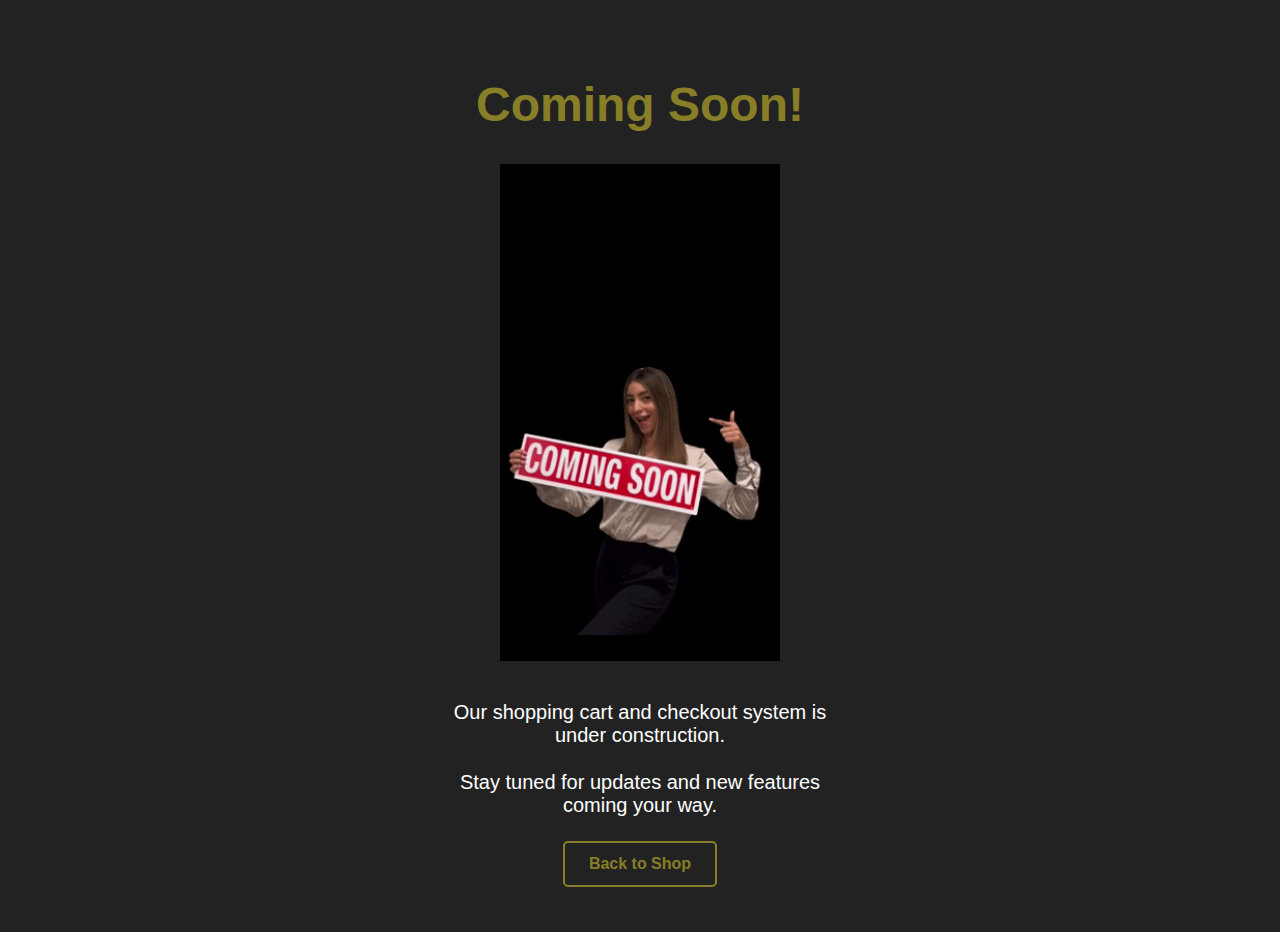
<file: coming-soon.html>
<!DOCTYPE html>
<html lang="en">
  <head>
    <meta charset="UTF-8" />
    <meta name="viewport" content="width=device-width, initial-scale=1" />
    <meta
      name="description"
      content="Our shopping cart and checkout system is coming soon. Stay tuned for new features and updates."
    />
    <title>Coming Soon | RainyDays</title>
    <link rel="stylesheet" href="style.css" />
  </head>
  <body class="coming-soon-page">
    <div class="container">
      <h1>Coming Soon!</h1>
      <img
        src="image/comingsoon1.gif"
        alt="Coming Soon Animation"
        class="coming-gif"
      />

      <p>Our shopping cart and checkout system is under construction.</p>
      <p>Stay tuned for updates and new features coming your way.</p>
      <a href="shop.html" class="btn">Back to Shop</a>
    </div>
  </body>
</html>
</file>
<file: style.css>
body {
  margin: 0;
  font-family: "inter", sans-serif;
  background-color: #f4f4f4;
  color: black;
}

.siteheader {
  display: flex;
  justify-content: space-between;
  align-items: center;
  padding: 1rem 2rem;
  background-color: #887e28;
  color: black;
  flex-wrap: nowrap;
}

.logo-container img {
  height: 50px;
}

.siteheader ul {
  list-style: none;
  display: flex;
  align-items: flex-start;
  gap: 1rem;
  padding: 0;
  margin: 0;
}

.siteheader ul li a,
.siteheader ul li i {
  color: black;
  text-decoration: none;
  font-size: 1rem;
  transition: color 0.3s;
}
/* changed color to a little more darker */
.siteheader ul li a:hover,
.siteheader ul li i:hover {
  background-color: rgb(200, 200, 200);
}

.search-input {
  padding: 0.5rem 2.5rem 0.5rem 1rem;
  width: 100%;
  height: 30px;
  border: none;
  border-radius: 20px;
  outline: none;
}

.search-icon {
  position: absolute;
  right: -40px;
  top: 50%;
  transform: translateY(-50%);
  pointer-events: none;
}

main {
  text-align: center;
  padding: 4rem 1rem;
  background: white;
}

.main-nav {
  display: flex;
  justify-content: space-between;
  align-items: center;
  flex: 1;
  margin-left: 2rem;
}

.nav-left,
.nav-right {
  display: flex;
  list-style: none;
  gap: 1.5rem;
  padding: 0;
  margin: 0;
}

.nav-left {
  display: flex;
  gap: 1.5rem;
  margin-left: auto;
  margin-right: 2rem;
}

.nav-center {
  flex-grow: 1;
  display: flex;
  justify-content: center;
}

.search-form {
  width: 100%;
  max-width: 500px;
}

.search-wrapper {
  position: relative;
  width: 100%;
}

.search-input {
  width: 100%;
  padding: 0.5rem 2rem 0.5rem 1rem;
}

.search-icon {
  position: absolute;
  right: 10px;
  top: 50%;
  transform: translateY(-50%);
  pointer-events: none;
}

.main-nav ul {
  display: flex;
  gap: 1.5rem;
  list-style: none;
  margin: 0;
  padding: 0;
}

main h1 {
  font-size: 2.5rem;
  margin-bottom: 1rem;
}

main p {
  font-size: 1.2rem;
  margin-bottom: 2rem;
  max-width: 600px;
  margin-left: auto;
  margin-right: auto;
}

.index {
  background-image: url("image/pexels-kokorevas-29053366 (1).jpg");
  margin: 2rem auto;
  max-width: 90%;
  width: 810px;
  height: auto;
  display: block;
}

.button-container .shop-button {
  background-color: black;
  color: white;
  padding: 1rem 5rem;
  border-radius: 1px;
  text-decoration: none;
  font-weight: bold;
  font-family: "public sans";
  transition: background-color 0.3s;
}

.button-container .shop-button:hover {
  background-color: #887e28;
}

.story-content {
  display: flex;
  align-items: center;
  justify-content: center;
  gap: 2rem;
  padding: 2rem;
  flex-wrap: wrap;
}

.story-image {
  width: 600px;
  height: auto;
  border-radius: 10px;
}

.story-text-block {
  max-width: 600px;
}

.story-text-block h1 {
  font-size: 2rem;
  margin-bottom: 10rem;
}

.story-text {
  font-size: 1.4rem;
  line-height: 1.8;
}

.about-content {
  display: flex;
  align-items: flex-start;
  justify-content: center;
  gap: 2rem;
  padding: 2rem;
  flex-wrap: wrap;
}

.story-text-block {
  max-width: 600px;
  order: 1;
  align-self: flex-start;
}

.story-text-block h1 {
  margin-top: 0;
  margin-bottom: 1rem;
}

.about-image {
  order: 2;
  width: 600px;
  height: auto;
  border-radius: 10px;
}

.about-text-block {
  max-width: 600px;
}

.about-text-block h1 {
  font-size: 2rem;
  margin-bottom: 10rem;
}

.about-text {
  font-size: 2rem;
  line-height: 1.9;
  margin-bottom: 2rem;
}

.about-text p {
  margin-bottom: 1.5rem;
}

.black-stripe {
  box-sizing: border-box;
  width: 100%;
  background-color: black;
  color: white;
  padding: 3rem 1rem;
  text-align: left;
}

.black-stripe h1 {
  font-size: 2.5rem;
  margin-top: 1rem;
}

.black-stripe p {
  font-size: 1.2rem;
  max-width: 600px;
  line-height: 1.6;
  margin: 1rem 0;
  text-align: left;
}

.content-wrapper {
  display: flex;
  gap: 2px;
  padding: 2rem;
}

.filter-box {
  width: 220px;
  background-color: white;
  padding: 1.5rem;
  border-radius: 3px;
  border: 1px solid white;
}

.filter-box h3 {
  margin-bottom: 1rem;
}

.filter-box h4 {
  margin-top: 2rem;
}

.filter-section label {
  display: flex;
  align-items: center;
  gap: 0.5rem;
  margin-bottom: 0.5rem;
}

.filter-header {
  display: flex;
  justify-content: space-between;
  align-items: center;
  margin-bottom: 1rem;
}

.clear-filters {
  font-size: 0.9rem;
  color: black;
  text-decoration: none;
}

.clear-filter:hover {
  text-decoration: underline;
  background-color: #887e28;
  color: black;
}

.filter-box h5 {
  font-size: 1rem;
  font-weight: bold;
  margin-top: 0;
  margin-bottom: 1rem;
  text-align: left;
}

.filter-section {
  display: flex;
  flex-direction: column;
  align-items: flex-start;
}

.filter-link {
  display: inline-block;
  padding: 0.3rem 0.6rem;
  margin-bottom: 0.4rem;
  border-radius: 4px;
  color: black;
  text-decoration: none;
  font-weight: bold;
  transition:
    background-color 0.2s ease,
    color 0.2s ease;
  text-align: left;
}

.filter-link:hover {
  background-color: #887e28;
  color: black;
}

.product-grid {
  display: grid;
  grid-template-columns: repeat(auto-fit, minmax(200px, 1fr));
  gap: 1.5rem;
  padding: 2rem;
  flex: 1;
}

.product-card {
  background-color: white;
  border: 1px solid #ddd;
  border-radius: 8px;
  padding: 1rem;
  text-align: center;
  box-shadow: 0 2px 5px rgba(0, 0, 0, 0.1);
  transition:
    transform 0.2s ease,
    box-shadow 0.2s ease;
}

.product-card:hover {
  transform: translateY(-5px);
  box-shadow: 0 4px 10px rgba(0, 0, 0, 0.2);
}

.product-card img {
  max-width: 100%;
  height: auto;
  border-radius: 5px;
  margin-bottom: 0.5rem;
}

.product-card h3 {
  font-size: 1.2rem;
  margin: 0.5rem 0;
}

.product-card p {
  font-size: 1rem;
  color: #555;
}

.product-card button {
  padding: 0.5rem 1rem;
  background-color: black;
  color: white;
  border: none;
  cursor: pointer;
  margin-top: 0.5rem;
}

.product-card button:hover {
  background-color: #887e28;
}

.login-container {
  max-width: 400px;
  margin: 1rem auto;
  padding: 2rem;
  border: 1px solid #ddd;
  border-radius: 8px;
  background-color: #f9f9f9;
  box-shadow: 0 2px 5px rgba(0, 0, 0, 0.1);
  text-align: center;
}

.login-form {
  display: flex;
  flex-direction: column;
  gap: 1rem;
  align-items: center;
}

.login-form label {
  text-align: left;
  font-weight: bold;
}

.login-form input {
  padding: 0.75rem;
  border: 1px solid #bbb;
  border-radius: 4px;
  font-size: 1rem;
}

.login-form button {
  padding: 0.75rem;
  background-color: black;
  color: white;
  border: none;
  border-radius: 4px;
  cursor: pointer;
  font-size: 1rem;
}

.login-form button:hover {
  background-color: #887e28;
}

.login-links {
  margin-top: 1rem;
  font-size: 0.9rem;
}

.login-links a {
  color: #007bff;
  text-decoration: none;
}

.login-links a:hover {
  text-decoration: underline;
}

.site-footer {
  background-color: #887e28;
  color: black;
  padding: 3rem 1rem;
  font-size: 0.95rem;
  text-align: left;
}

.footer-container {
  max-width: 1100px;
  margin: 0 auto;
  display: flex;
  gap: 3rem;
  justify-content: space-between;
  flex-wrap: wrap;
}

.footer-section {
  flex: 1 1 250px;
  min-width: 220px;
}

.footer-logo-section {
  display: flex;
  flex-direction: column;
  gap: 1rem;
}

.footer-logo {
  height: 80px;
  width: auto;
}

.footer-tagline {
  font-family: "public sans", serif;
  font-style: italic;
  color: black;
  max-width: 250px;
}

.footer-links h3,
.footer-contact h3 {
  margin-bottom: 1rem;
  font-size: 1.25rem;
  color: black;
}

.footer-links ul {
  list-style: none;
  padding: 0;
  margin: 0;
}

.footer-links ul li {
  margin-bottom: 0.6rem;
}

.footer-links ul li a {
  color: black;
  text-decoration: none;
  transition: color 0.3s;
}

.footer-links ul li a:hover {
  color: white;
}

.footer-contact p {
  margin: 0.3rem 0;
}

.footer-socials {
  margin-top: 1rem;
}

.footer-socials a {
  color: black;
  margin-right: 1rem;
  font-size: 1.5rem;
  transition: color 0.3s;
}

.footer-socials a:hover {
  color: white;
}

.coming-soon-page {
  background-color: #222;
  color: white;
  font-family: Arial, sans-serif;
  height: 100vh;
  display: flex;
  justify-content: center;
  align-items: center;
  text-align: center;
  padding: 1rem;
}

.coming-soon-page .container {
  max-width: 400px;
}

.coming-soon-page h1 {
  font-size: 3rem;
  margin-bottom: 1rem;
  color: #887e28;
}

.coming-soon-page p {
  font-size: 1.25rem;
  margin-bottom: 1.5rem;
}

.coming-soon-page a.btn {
  display: inline-block;
  padding: 0.75rem 1.5rem;
  border: 2px solid #887e28;
  border-radius: 5px;
  color: #887e28;
  text-decoration: none;
  font-weight: bold;
  transition:
    background-color 0.3s,
    color 0.3s;
}

.coming-soon-page a.btn:hover {
  background-color: #887e28;
  color: white;
}

.coming-soon-page .coming-gif {
  width: 280px;
  height: auto;
  margin: 1rem 0;
}

/* MEDIA QUERIES */

@media (max-width: 768px) {
  .siteheader {
    flex-direction: column;
    align-items: flex-start;
    padding: 1rem;
  }

  .logo-container {
    width: 100%;
    display: flex;
    justify-content: center;
    margin-top: 1rem;
  }

  .siteheader ul {
    width: 100%;
    display: flex;
    flex-direction: column;
    align-items: center;
    gap: 0.5rem;
    margin: 0 0 1rem 0;
    padding: 0;
  }

  .search-form {
    display: block;
    margin-top: 1rem;
    width: 100%;
    padding: 0 1rem;
  }

  .search-input {
    width: 100%;
    padding: 0.5rem 2rem 0.5rem 1rem;
    font-size: 1rem;
  }

  .story-content {
    flex-direction: column;
    text-align: center;
  }

  .story-text-block {
    max-width: 100%;
  }

  .about-content {
    flex-direction: column;
    text-align: center;
  }

  .about-text-block {
    max-width: 100%;
  }

  .about-image {
    width: 100%;
    height: auto;
  }

  .content-wrapper {
    flex-direction: column;
  }

  .filter-box {
    width: 100%;
    margin-bottom: 1rem;
  }

  .footer-container {
    flex-direction: column;
    text-align: center;
  }

  .footer-section {
    flex-basis: 100%;
  }

  .footer-logo-section {
    align-items: center;
  }
}

@media (max-width: 480px) {
  .search-input {
    font-size: 0.9rem;
  }

  .product-grid {
    grid-template-columns: repeat(auto-fit, minmax(160px, 1fr));
  }

  .story-text,
  .about-text {
    font-size: 1.1rem;
  }

  .story-image,
  .about-image {
    width: 100%;
    height: auto;
  }

  .footer-logo {
    height: 60px;
  }
}
</file>
